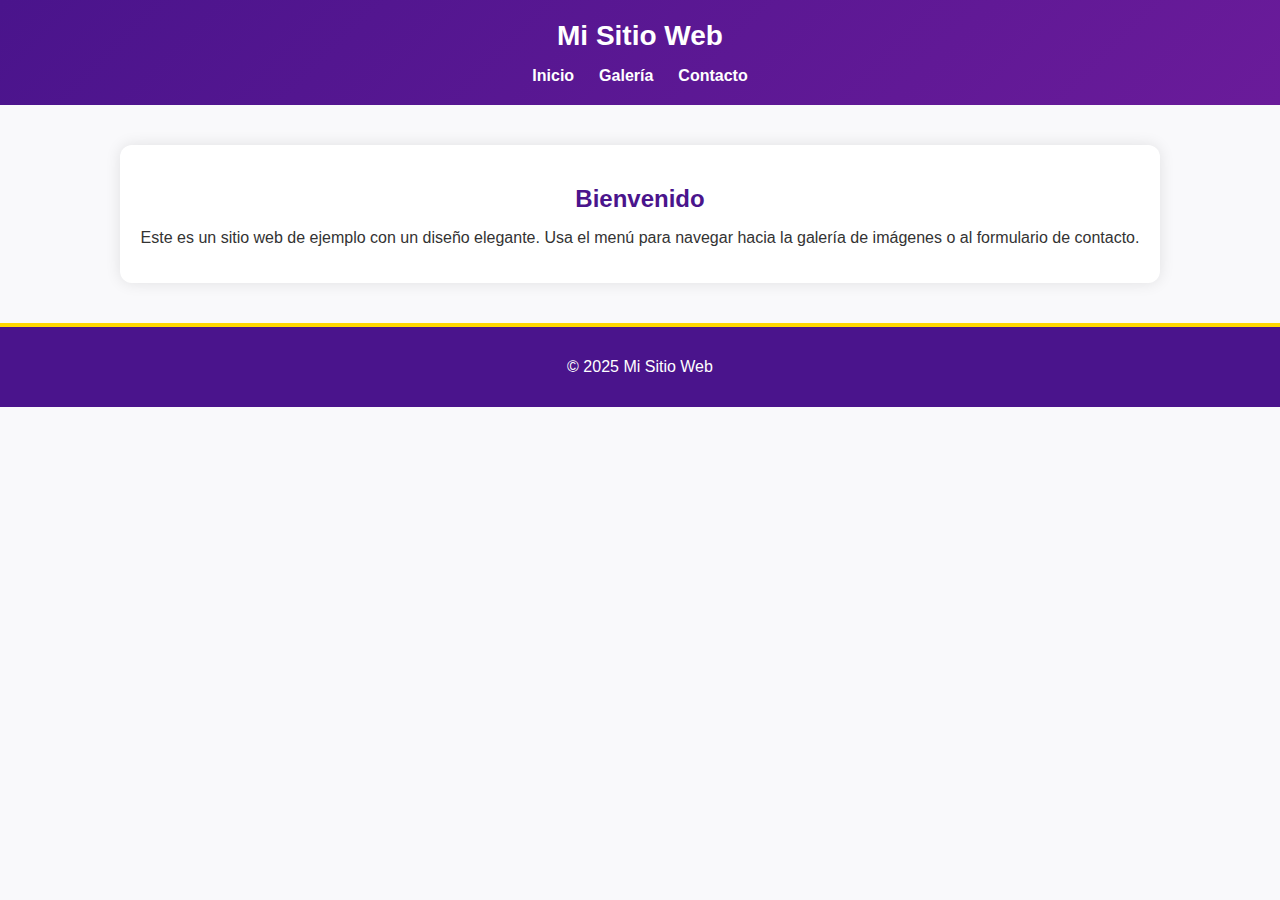
<file: PAGINA WEB/PAGINA WEB/index.html>
<!DOCTYPE html>
<html lang="es">
<head>
  <meta charset="UTF-8">
  <title>Página Principal</title>
  <link rel="stylesheet" href="style.css">
</head>
<body>
  <header>
    <h1>Mi Sitio Web</h1>
    <nav>
      <ul>
        <li><a href="index.html">Inicio</a></li>
        <li><a href="galeria.html">Galería</a></li>
        <li><a href="contacto.html">Contacto</a></li>
      </ul>
    </nav>
  </header>

  <main>
    <section class="intro">
      <h2>Bienvenido</h2>
      <p>Este es un sitio web de ejemplo con un diseño elegante. Usa el menú para navegar hacia la galería de imágenes o al formulario de contacto.</p>
    </section>
  </main>

  <footer>
    <p>&copy; 2025 Mi Sitio Web</p>
  </footer>
</body>
</html>
</file>
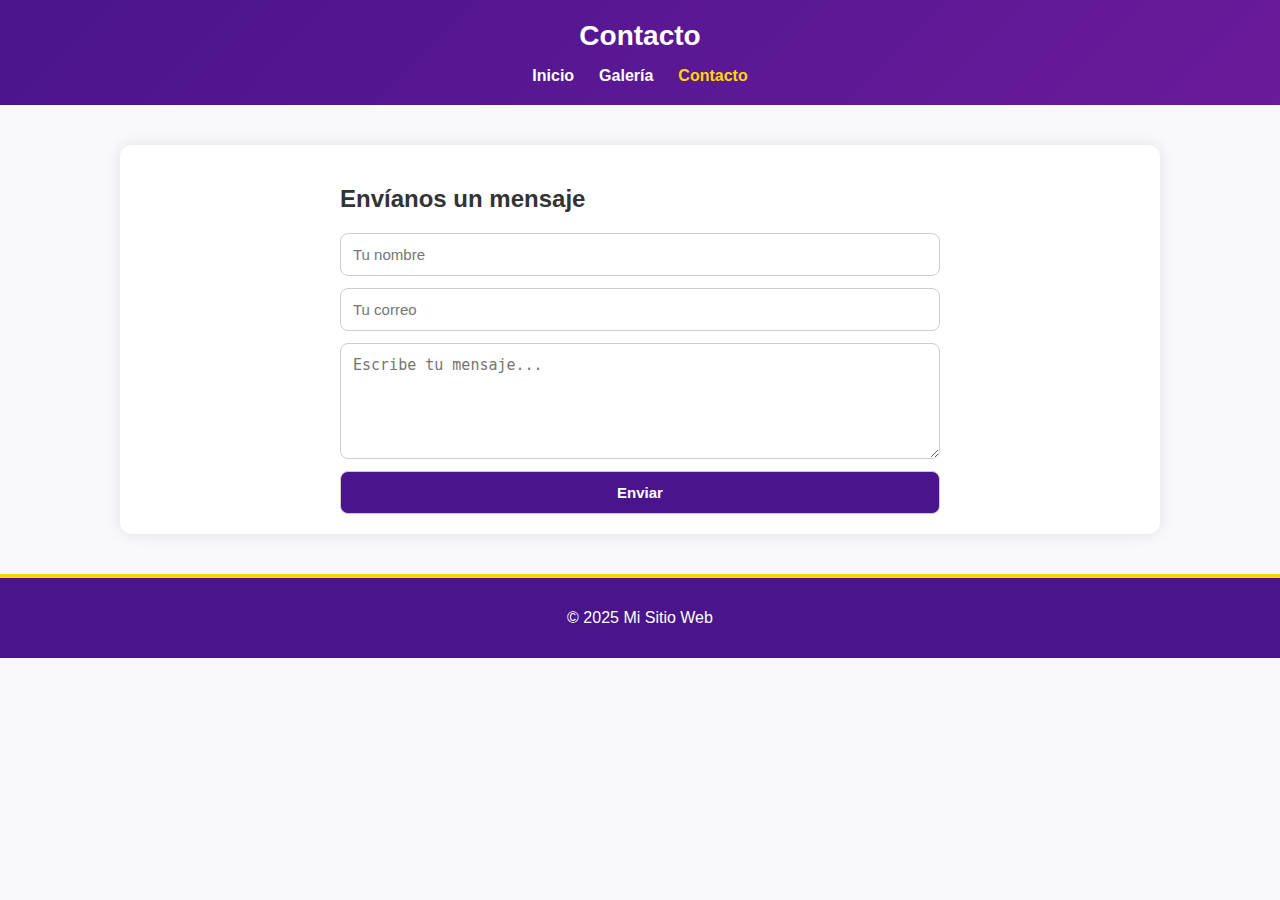
<file: PAGINA WEB/PAGINA WEB/contacto.html>
<!DOCTYPE html>
<html lang="es">
<head>
  <meta charset="UTF-8">
  <title>Contacto</title>
  <link rel="stylesheet" href="style.css">
</head>
<body>
  <header>
    <h1>Contacto</h1>
    <nav>
      <ul>
        <li><a href="index.html">Inicio</a></li>
        <li><a href="galeria.html">Galería</a></li>
        <li><a href="contacto.html" class="activo">Contacto</a></li>
      </ul>
    </nav>
  </header>

  <main>
    <section class="formulario">
      <h2>Envíanos un mensaje</h2>
      <form>
        <input type="text" placeholder="Tu nombre" required>
        <input type="email" placeholder="Tu correo" required>
        <textarea placeholder="Escribe tu mensaje..." rows="5" required></textarea>
        <button type="submit">Enviar</button>
      </form>
    </section>
  </main>

  <footer>
    <p>&copy; 2025 Mi Sitio Web</p>
  </footer>
</body>
</html>
</file>
<file: PAGINA WEB/PAGINA WEB/style.css>
/* Estilo general */
body {
  font-family: 'Segoe UI', sans-serif;
  margin: 0;
  background: #f9f9fb;
  color: #333;
}

header {
  background: linear-gradient(135deg, #4A148C, #6A1B9A);
  padding: 20px;
  text-align: center;
  color: white;
}

header h1 {
  margin: 0;
  font-size: 28px;
}

nav ul {
  list-style: none;
  padding: 0;
  margin: 15px 0 0;
  display: flex;
  justify-content: center;
  gap: 25px;
}

nav ul li a {
  color: white;
  text-decoration: none;
  font-weight: bold;
  transition: color 0.3s;
}

nav ul li a:hover,
nav ul li a.activo {
  color: #FFD700;
}

main {
  max-width: 1000px;
  margin: 40px auto;
  padding: 20px;
  background: white;
  border-radius: 12px;
  box-shadow: 0 0 15px rgba(0,0,0,0.1);
}

/* Intro */
.intro {
  text-align: center;
}

.intro h2 {
  color: #4A148C;
  margin-bottom: 10px;
}

/* Galería */
.galeria {
  display: grid;
  grid-template-columns: repeat(auto-fill, minmax(250px, 1fr));
  gap: 15px;
}

.galeria img {
  width: 100%;
  border-radius: 10px;
  transition: transform 0.3s;
}

.galeria img:hover {
  transform: scale(1.05);
}

/* Formulario */
.formulario {
  max-width: 600px;
  margin: auto;
}

form {
  display: flex;
  flex-direction: column;
  gap: 12px;
}

input, textarea, button {
  padding: 12px;
  border: 1px solid #ccc;
  border-radius: 8px;
  font-size: 15px;
}

button {
  background: #4A148C;
  color: white;
  font-weight: bold;
  cursor: pointer;
  transition: 0.3s;
}

button:hover {
  background: #6A1B9A;
}

/* Footer */
footer {
  text-align: center;
  padding: 15px;
  background: #4A148C;
  color: white;
  margin-top: 30px;
  border-top: 4px solid #FFD700;
}
</file>
